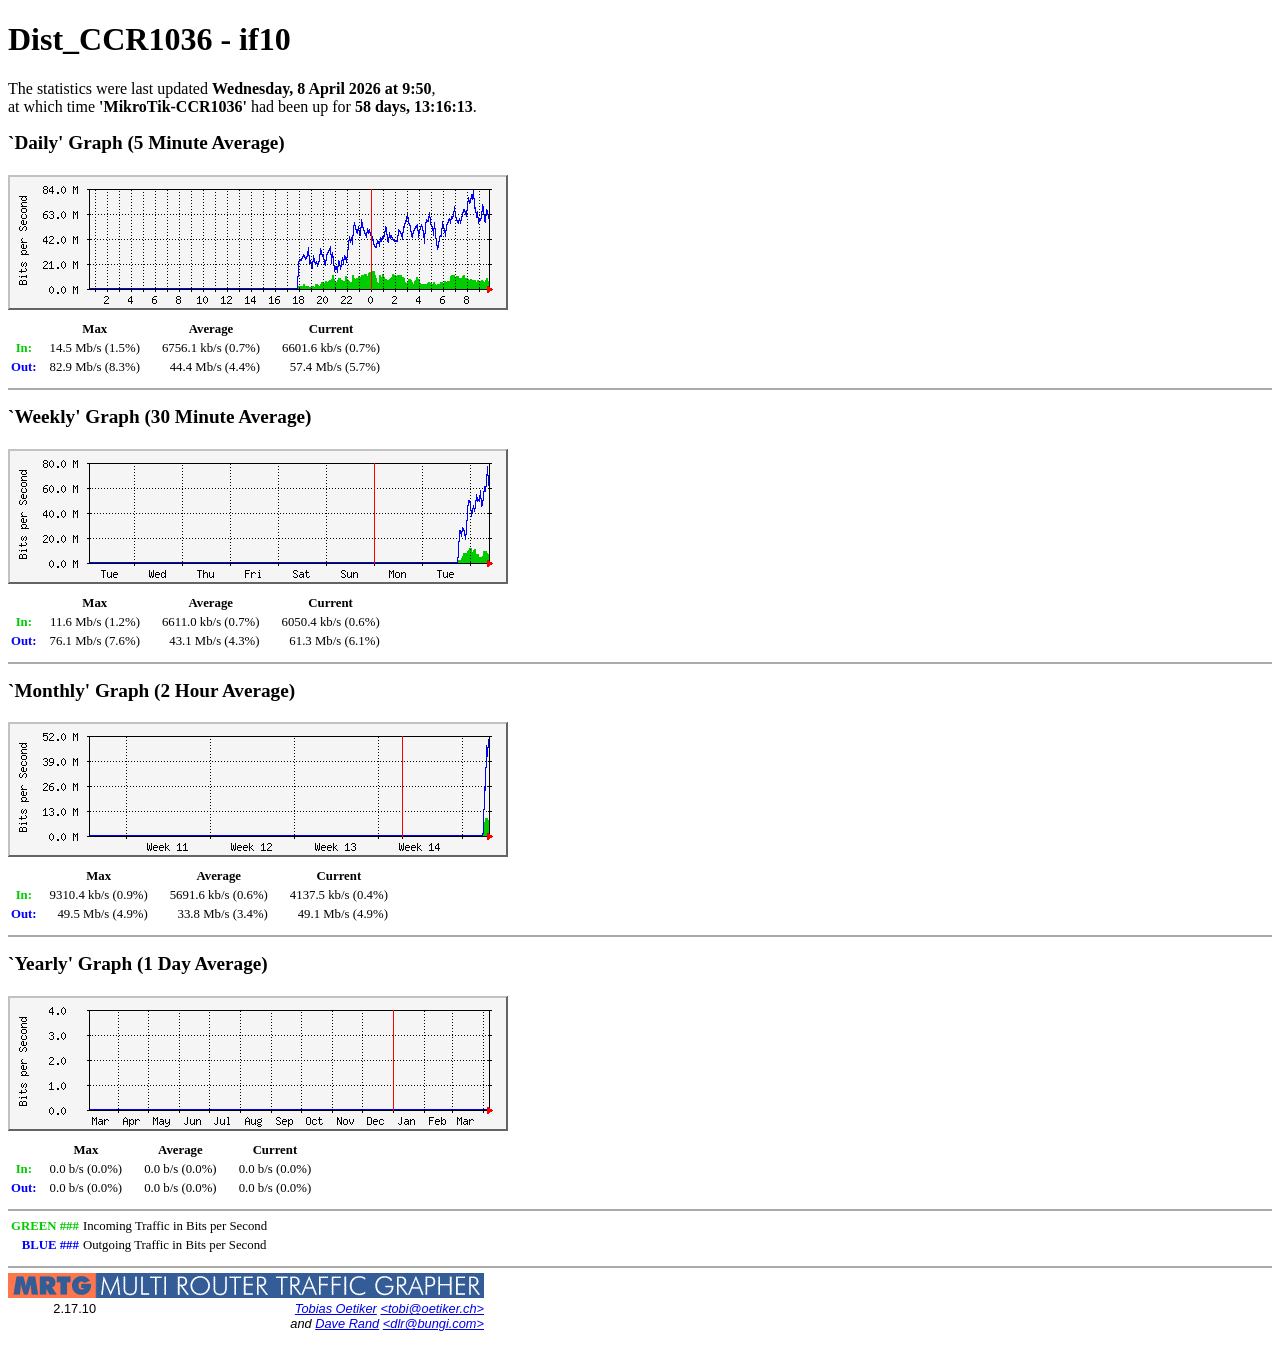
<file: storage/mrtg/images/dev1_if10.html>
<!DOCTYPE html>
<html lang="en">
<!-- MRTG 2.17.10 -->
<!-- Begin Head -->
	<head>
		<meta charset="UTF-8" />
		<meta http-equiv="refresh" content="300" />
		<title>Dist_CCR1036 - if10</title>
<!-- maxin d 1814523 -->
<!-- maxout d 10362001 -->
<!-- avin d 844508 -->
<!-- avout d 5553305 -->
<!-- cuin d 825205 -->
<!-- cuout d 7171920 -->
<!-- avmxin d 925366 -->
<!-- avmxout d 5810854 -->
<!-- maxin w 1449194 -->
<!-- maxout w 9518053 -->
<!-- avin w 826379 -->
<!-- avout w 5392838 -->
<!-- cuin w 756301 -->
<!-- cuout w 7667418 -->
<!-- avmxin w 1103099 -->
<!-- avmxout w 6352880 -->
<!-- maxin m 1163797 -->
<!-- maxout m 6183907 -->
<!-- avin m 711451 -->
<!-- avout m 4225306 -->
<!-- cuin m 517188 -->
<!-- cuout m 6139395 -->
<!-- avmxin m 1191213 -->
<!-- avmxout m 5939578 -->
<!-- maxin y 0 -->
<!-- maxout y 0 -->
<!-- avin y 0 -->
<!-- avout y 0 -->
<!-- cuin y 0 -->
<!-- cuout y 0 -->
		<style>
			body {
				background-color: #ffffff;
				color: #000000;
			}
			div {
				border-bottom: 2px solid #aaa;
				padding-bottom: 10px;
				margin-bottom: 5px;
			}
			div h2 {
				font-size: 1.2em;
			}
			div.graph img {
				margin: 5px 0;
			}
			div.graph table, div#legend table {
				font-size: .8em;
			}
			div.graph table td {
				padding: 0 10px;
				text-align: right;
			}
			div table .in th, div table td span.in {
				color: #00cc00;
			}
			div table .out th, div table td span.out {
				color: #0000ff;
			}
			div#legend th {
				text-align: right;
			}
			div#footer {
				border: none;
				font-size: .8em;
				font-family: Arial, Helvetica, sans-serif;
				width: 476px;
			}
			div#footer img {
				border: none;
				height: 25px;
			}
			div#footer address {
				text-align: right;
			}
			div#footer #version {
				margin: 0;
				padding: 0;
				float: left;
				width: 88px;
				text-align: right;
			}
		</style>
	</head>
<!-- End Head -->
<body>
    <h1>Dist_CCR1036 - if10</h1>
    <p>The statistics were last updated <strong>Wednesday, 8 April 2026 at 9:50</strong>,<br />
at which time <strong>'MikroTik-CCR1036'</strong> had been up for <strong>58 days, 13:16:13</strong>.</p>
<!-- Begin `Daily' Graph (5 Minute interval) -->
		<div class="graph">
			<h2>`Daily' Graph (5 Minute Average)</h2>
			<img src="dev1_if10-day.png" title="day" alt="day" />
			<table>
				<tr>
					<th></th>
					<th scope="col">Max</th>
					<th scope="col">Average</th>
					<th scope="col">Current</th>
				</tr>
				<tr class="in">
					<th scope="row">In:</th>
					<td>14.5 Mb/s (1.5%)</td>
					<td>6756.1 kb/s (0.7%) </td>
					<td>6601.6 kb/s (0.7%) </td>
				</tr>
				<tr class="out">
					<th scope="row">Out:</th>
					<td>82.9 Mb/s (8.3%) </td>
					<td>44.4 Mb/s (4.4%) </td>
					<td>57.4 Mb/s (5.7%) </td>
				</tr>
			</table>
		</div>
<!-- End `Daily' Graph (5 Minute interval) -->

<!-- Begin `Weekly' Graph (30 Minute interval) -->
		<div class="graph">
			<h2>`Weekly' Graph (30 Minute Average)</h2>
			<img src="dev1_if10-week.png" title="week" alt="week" />
			<table>
				<tr>
					<th></th>
					<th scope="col">Max</th>
					<th scope="col">Average</th>
					<th scope="col">Current</th>
				</tr>
				<tr class="in">
					<th scope="row">In:</th>
					<td>11.6 Mb/s (1.2%)</td>
					<td>6611.0 kb/s (0.7%) </td>
					<td>6050.4 kb/s (0.6%) </td>
				</tr>
				<tr class="out">
					<th scope="row">Out:</th>
					<td>76.1 Mb/s (7.6%) </td>
					<td>43.1 Mb/s (4.3%) </td>
					<td>61.3 Mb/s (6.1%) </td>
				</tr>
			</table>
		</div>
<!-- End `Weekly' Graph (30 Minute interval) -->

<!-- Begin `Monthly' Graph (2 Hour interval) -->
		<div class="graph">
			<h2>`Monthly' Graph (2 Hour Average)</h2>
			<img src="dev1_if10-month.png" title="month" alt="month" />
			<table>
				<tr>
					<th></th>
					<th scope="col">Max</th>
					<th scope="col">Average</th>
					<th scope="col">Current</th>
				</tr>
				<tr class="in">
					<th scope="row">In:</th>
					<td>9310.4 kb/s (0.9%)</td>
					<td>5691.6 kb/s (0.6%) </td>
					<td>4137.5 kb/s (0.4%) </td>
				</tr>
				<tr class="out">
					<th scope="row">Out:</th>
					<td>49.5 Mb/s (4.9%) </td>
					<td>33.8 Mb/s (3.4%) </td>
					<td>49.1 Mb/s (4.9%) </td>
				</tr>
			</table>
		</div>
<!-- End `Monthly' Graph (2 Hour interval) -->

<!-- Begin `Yearly' Graph (1 Day interval) -->
		<div class="graph">
			<h2>`Yearly' Graph (1 Day Average)</h2>
			<img src="dev1_if10-year.png" title="year" alt="year" />
			<table>
				<tr>
					<th></th>
					<th scope="col">Max</th>
					<th scope="col">Average</th>
					<th scope="col">Current</th>
				</tr>
				<tr class="in">
					<th scope="row">In:</th>
					<td>0.0 b/s (0.0%)</td>
					<td>0.0 b/s (0.0%) </td>
					<td>0.0 b/s (0.0%) </td>
				</tr>
				<tr class="out">
					<th scope="row">Out:</th>
					<td>0.0 b/s (0.0%) </td>
					<td>0.0 b/s (0.0%) </td>
					<td>0.0 b/s (0.0%) </td>
				</tr>
			</table>
		</div>
<!-- End `Yearly' Graph (1 Day interval) -->

<!-- Begin Legend -->
		<div id="legend">
			<table>
				<tr class="in">
					<th scope="row">GREEN ###</th>
					<td>Incoming Traffic in Bits per Second</td>
				</tr>
				<tr class="out">
					<th scope="row">BLUE ###</th>
					<td>Outgoing Traffic in Bits per Second</td>
				</tr>
			</table>
		</div>
<!-- End Legend -->
<!-- Begin MRTG Block -->
		<div id="footer">
			<a href="http://oss.oetiker.ch/mrtg/"><img src="mrtg-l.png" width="63" title="MRTG" alt="MRTG" /><img src="mrtg-m.png" width="25" title="MRTG" alt="MRTG" /><img src="mrtg-r.png" width="388" title="Multi Router Traffic Grapher" alt="Multi Router Traffic Grapher" /></a>
			<p id="version">2.17.10</p>
			<address>
				<a href="http://tobi.oetiker.ch/">Tobias Oetiker</a>
				<a href="mailto:tobi+mrtglink@oetiker.ch">&lt;tobi@oetiker.ch&gt;</a><br />
and				<a href="http://www.bungi.com/">Dave Rand</a>
				<a href="mailto:dlr@bungi.com">&lt;dlr@bungi.com&gt;</a>
			</address>
		</div>
<!-- End MRTG Block -->
	</body>
</html>
</file>
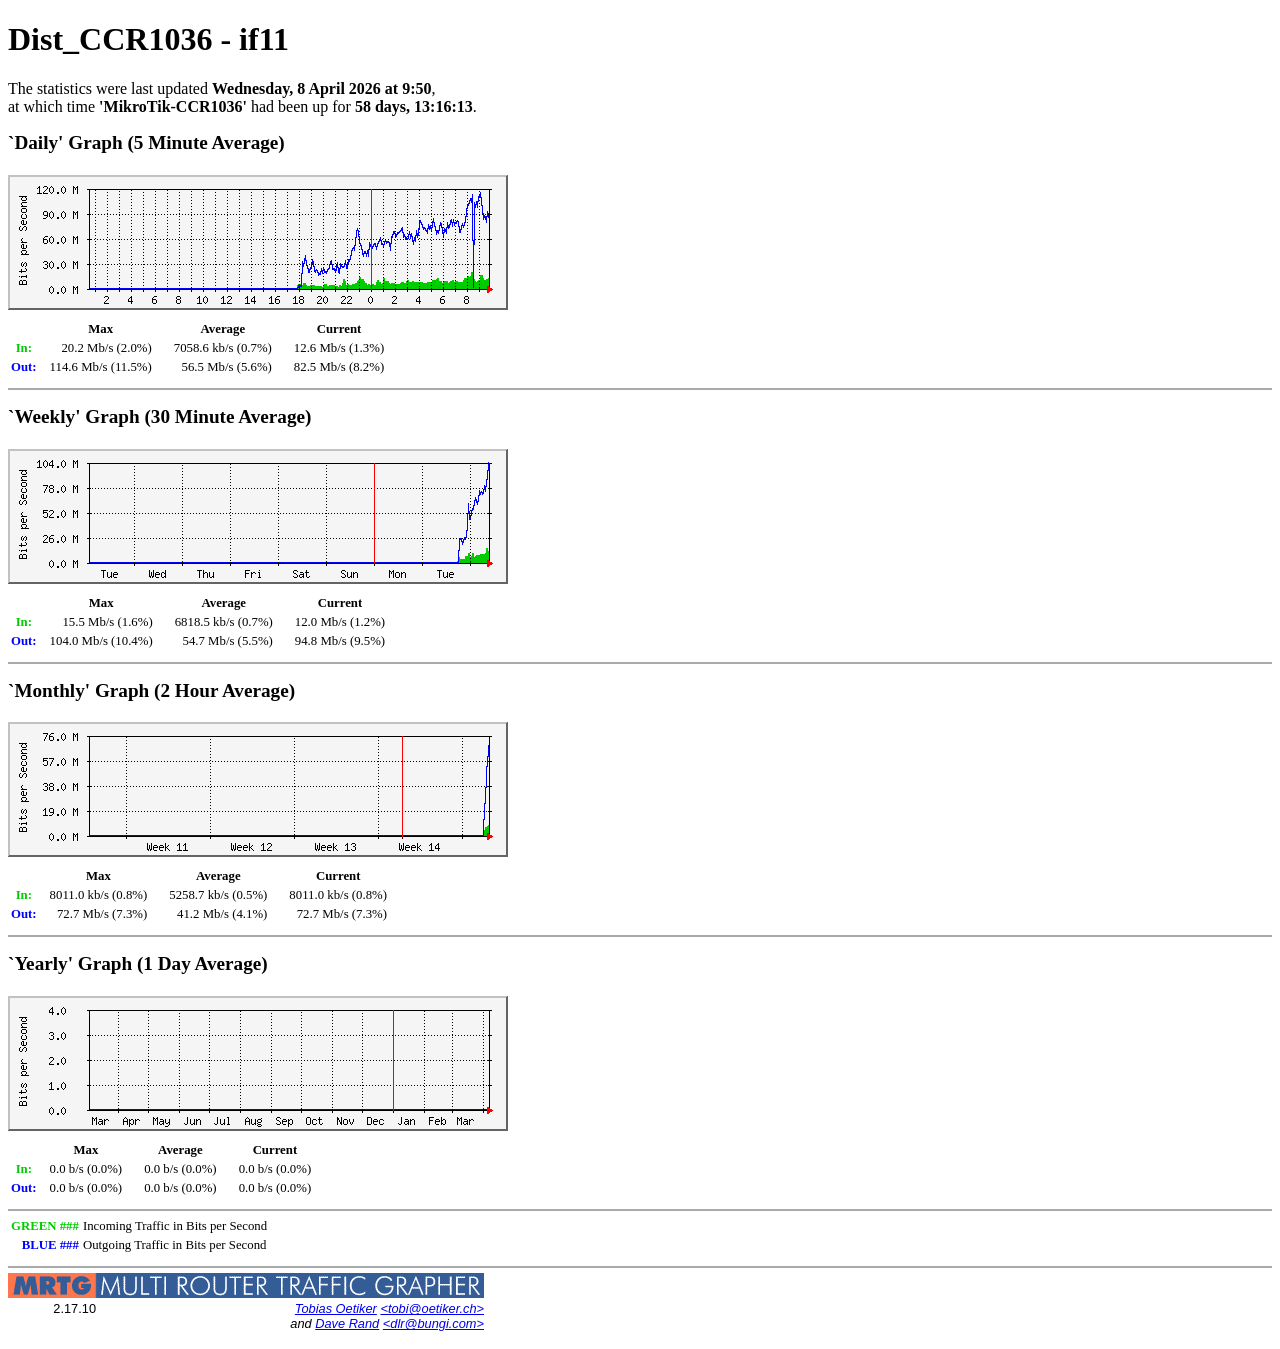
<file: storage/mrtg/images/dev1_if11.html>
<!DOCTYPE html>
<html lang="en">
<!-- MRTG 2.17.10 -->
<!-- Begin Head -->
	<head>
		<meta charset="UTF-8" />
		<meta http-equiv="refresh" content="300" />
		<title>Dist_CCR1036 - if11</title>
<!-- maxin d 2524492 -->
<!-- maxout d 14328178 -->
<!-- avin d 882328 -->
<!-- avout d 7057512 -->
<!-- cuin d 1578469 -->
<!-- cuout d 10306479 -->
<!-- avmxin d 967622 -->
<!-- avmxout d 7424152 -->
<!-- maxin w 1941233 -->
<!-- maxout w 12999628 -->
<!-- avin w 852312 -->
<!-- avout w 6834834 -->
<!-- cuin w 1493780 -->
<!-- cuout w 11848586 -->
<!-- avmxin w 1184038 -->
<!-- avmxout w 8052025 -->
<!-- maxin m 1001380 -->
<!-- maxout m 9083752 -->
<!-- avin m 657335 -->
<!-- avout m 5151913 -->
<!-- cuin m 1001380 -->
<!-- cuout m 9083753 -->
<!-- avmxin m 1475339 -->
<!-- avmxout m 7478766 -->
<!-- maxin y 0 -->
<!-- maxout y 0 -->
<!-- avin y 0 -->
<!-- avout y 0 -->
<!-- cuin y 0 -->
<!-- cuout y 0 -->
		<style>
			body {
				background-color: #ffffff;
				color: #000000;
			}
			div {
				border-bottom: 2px solid #aaa;
				padding-bottom: 10px;
				margin-bottom: 5px;
			}
			div h2 {
				font-size: 1.2em;
			}
			div.graph img {
				margin: 5px 0;
			}
			div.graph table, div#legend table {
				font-size: .8em;
			}
			div.graph table td {
				padding: 0 10px;
				text-align: right;
			}
			div table .in th, div table td span.in {
				color: #00cc00;
			}
			div table .out th, div table td span.out {
				color: #0000ff;
			}
			div#legend th {
				text-align: right;
			}
			div#footer {
				border: none;
				font-size: .8em;
				font-family: Arial, Helvetica, sans-serif;
				width: 476px;
			}
			div#footer img {
				border: none;
				height: 25px;
			}
			div#footer address {
				text-align: right;
			}
			div#footer #version {
				margin: 0;
				padding: 0;
				float: left;
				width: 88px;
				text-align: right;
			}
		</style>
	</head>
<!-- End Head -->
<body>
    <h1>Dist_CCR1036 - if11</h1>
    <p>The statistics were last updated <strong>Wednesday, 8 April 2026 at 9:50</strong>,<br />
at which time <strong>'MikroTik-CCR1036'</strong> had been up for <strong>58 days, 13:16:13</strong>.</p>
<!-- Begin `Daily' Graph (5 Minute interval) -->
		<div class="graph">
			<h2>`Daily' Graph (5 Minute Average)</h2>
			<img src="dev1_if11-day.png" title="day" alt="day" />
			<table>
				<tr>
					<th></th>
					<th scope="col">Max</th>
					<th scope="col">Average</th>
					<th scope="col">Current</th>
				</tr>
				<tr class="in">
					<th scope="row">In:</th>
					<td>20.2 Mb/s (2.0%)</td>
					<td>7058.6 kb/s (0.7%) </td>
					<td>12.6 Mb/s (1.3%) </td>
				</tr>
				<tr class="out">
					<th scope="row">Out:</th>
					<td>114.6 Mb/s (11.5%) </td>
					<td>56.5 Mb/s (5.6%) </td>
					<td>82.5 Mb/s (8.2%) </td>
				</tr>
			</table>
		</div>
<!-- End `Daily' Graph (5 Minute interval) -->

<!-- Begin `Weekly' Graph (30 Minute interval) -->
		<div class="graph">
			<h2>`Weekly' Graph (30 Minute Average)</h2>
			<img src="dev1_if11-week.png" title="week" alt="week" />
			<table>
				<tr>
					<th></th>
					<th scope="col">Max</th>
					<th scope="col">Average</th>
					<th scope="col">Current</th>
				</tr>
				<tr class="in">
					<th scope="row">In:</th>
					<td>15.5 Mb/s (1.6%)</td>
					<td>6818.5 kb/s (0.7%) </td>
					<td>12.0 Mb/s (1.2%) </td>
				</tr>
				<tr class="out">
					<th scope="row">Out:</th>
					<td>104.0 Mb/s (10.4%) </td>
					<td>54.7 Mb/s (5.5%) </td>
					<td>94.8 Mb/s (9.5%) </td>
				</tr>
			</table>
		</div>
<!-- End `Weekly' Graph (30 Minute interval) -->

<!-- Begin `Monthly' Graph (2 Hour interval) -->
		<div class="graph">
			<h2>`Monthly' Graph (2 Hour Average)</h2>
			<img src="dev1_if11-month.png" title="month" alt="month" />
			<table>
				<tr>
					<th></th>
					<th scope="col">Max</th>
					<th scope="col">Average</th>
					<th scope="col">Current</th>
				</tr>
				<tr class="in">
					<th scope="row">In:</th>
					<td>8011.0 kb/s (0.8%)</td>
					<td>5258.7 kb/s (0.5%) </td>
					<td>8011.0 kb/s (0.8%) </td>
				</tr>
				<tr class="out">
					<th scope="row">Out:</th>
					<td>72.7 Mb/s (7.3%) </td>
					<td>41.2 Mb/s (4.1%) </td>
					<td>72.7 Mb/s (7.3%) </td>
				</tr>
			</table>
		</div>
<!-- End `Monthly' Graph (2 Hour interval) -->

<!-- Begin `Yearly' Graph (1 Day interval) -->
		<div class="graph">
			<h2>`Yearly' Graph (1 Day Average)</h2>
			<img src="dev1_if11-year.png" title="year" alt="year" />
			<table>
				<tr>
					<th></th>
					<th scope="col">Max</th>
					<th scope="col">Average</th>
					<th scope="col">Current</th>
				</tr>
				<tr class="in">
					<th scope="row">In:</th>
					<td>0.0 b/s (0.0%)</td>
					<td>0.0 b/s (0.0%) </td>
					<td>0.0 b/s (0.0%) </td>
				</tr>
				<tr class="out">
					<th scope="row">Out:</th>
					<td>0.0 b/s (0.0%) </td>
					<td>0.0 b/s (0.0%) </td>
					<td>0.0 b/s (0.0%) </td>
				</tr>
			</table>
		</div>
<!-- End `Yearly' Graph (1 Day interval) -->

<!-- Begin Legend -->
		<div id="legend">
			<table>
				<tr class="in">
					<th scope="row">GREEN ###</th>
					<td>Incoming Traffic in Bits per Second</td>
				</tr>
				<tr class="out">
					<th scope="row">BLUE ###</th>
					<td>Outgoing Traffic in Bits per Second</td>
				</tr>
			</table>
		</div>
<!-- End Legend -->
<!-- Begin MRTG Block -->
		<div id="footer">
			<a href="http://oss.oetiker.ch/mrtg/"><img src="mrtg-l.png" width="63" title="MRTG" alt="MRTG" /><img src="mrtg-m.png" width="25" title="MRTG" alt="MRTG" /><img src="mrtg-r.png" width="388" title="Multi Router Traffic Grapher" alt="Multi Router Traffic Grapher" /></a>
			<p id="version">2.17.10</p>
			<address>
				<a href="http://tobi.oetiker.ch/">Tobias Oetiker</a>
				<a href="mailto:tobi+mrtglink@oetiker.ch">&lt;tobi@oetiker.ch&gt;</a><br />
and				<a href="http://www.bungi.com/">Dave Rand</a>
				<a href="mailto:dlr@bungi.com">&lt;dlr@bungi.com&gt;</a>
			</address>
		</div>
<!-- End MRTG Block -->
	</body>
</html>
</file>
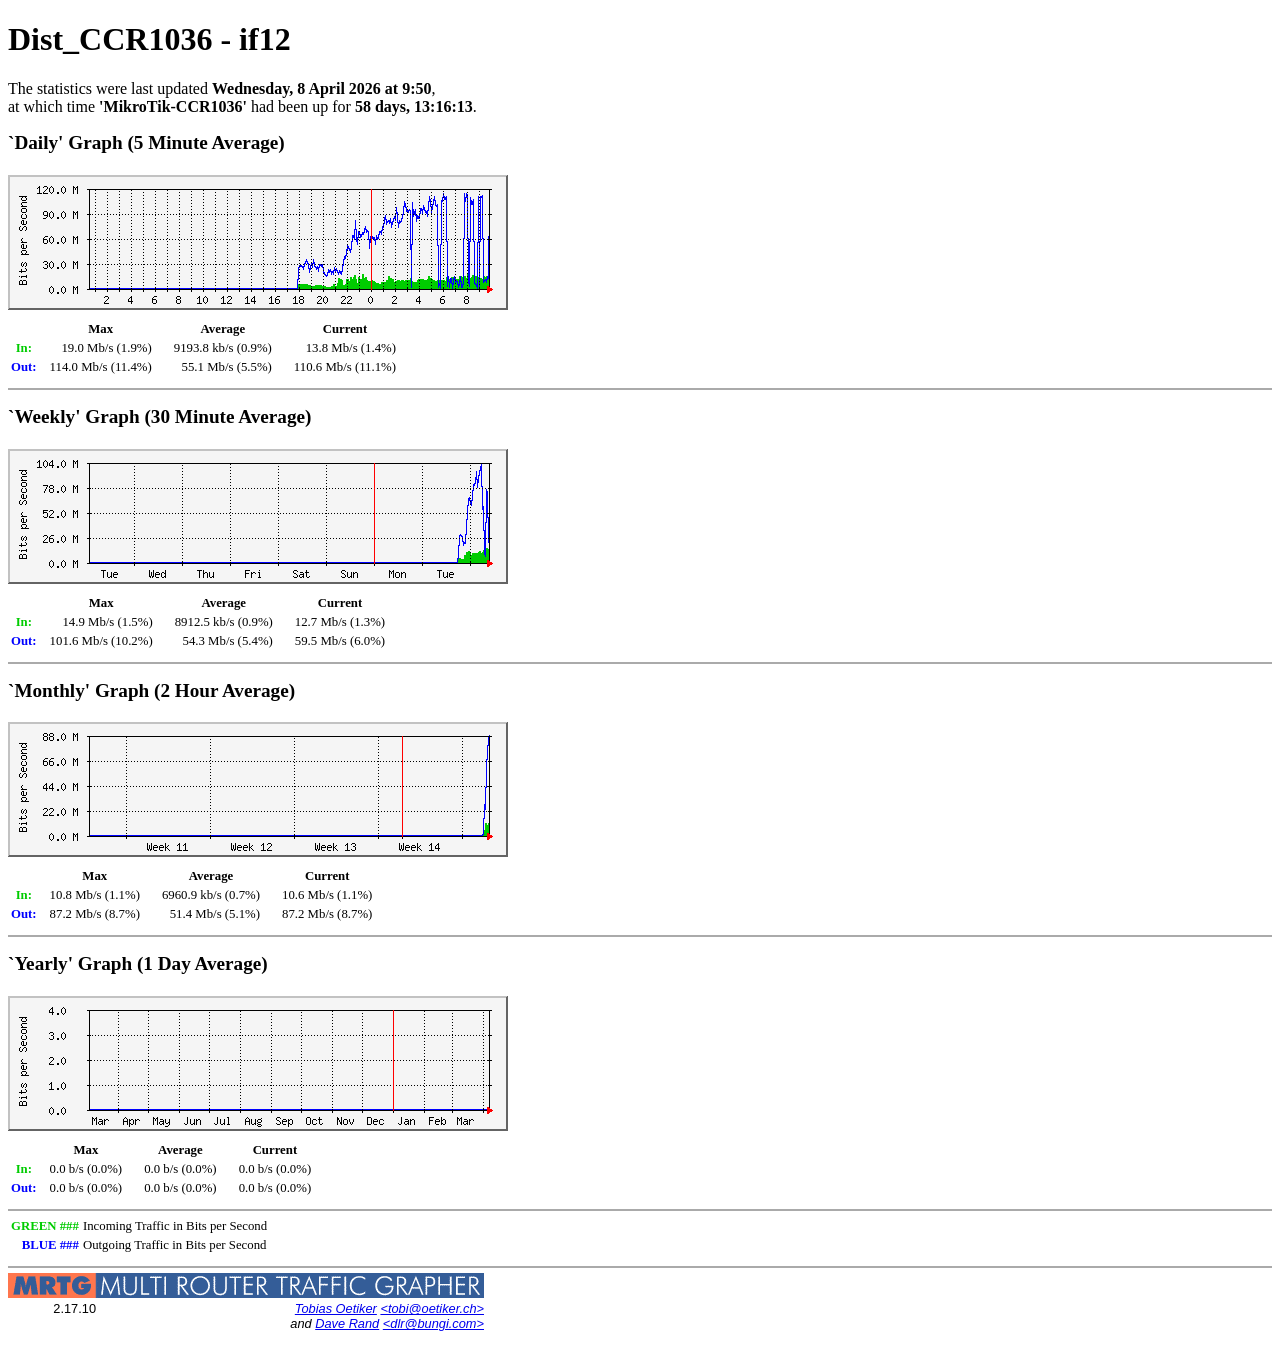
<file: storage/mrtg/images/dev1_if12.html>
<!DOCTYPE html>
<html lang="en">
<!-- MRTG 2.17.10 -->
<!-- Begin Head -->
	<head>
		<meta charset="UTF-8" />
		<meta http-equiv="refresh" content="300" />
		<title>Dist_CCR1036 - if12</title>
<!-- maxin d 2376606 -->
<!-- maxout d 14246922 -->
<!-- avin d 1149231 -->
<!-- avout d 6884159 -->
<!-- cuin d 1726398 -->
<!-- cuout d 13822663 -->
<!-- avmxin d 1236886 -->
<!-- avmxout d 7647029 -->
<!-- maxin w 1868411 -->
<!-- maxout w 12705278 -->
<!-- avin w 1114059 -->
<!-- avout w 6789541 -->
<!-- cuin w 1587201 -->
<!-- cuout w 7442756 -->
<!-- avmxin w 1442248 -->
<!-- avmxout w 9170188 -->
<!-- maxin m 1348798 -->
<!-- maxout m 10897626 -->
<!-- avin m 870107 -->
<!-- avout m 6420280 -->
<!-- cuin m 1327657 -->
<!-- cuout m 10897627 -->
<!-- avmxin m 1477423 -->
<!-- avmxout m 9595367 -->
<!-- maxin y 0 -->
<!-- maxout y 0 -->
<!-- avin y 0 -->
<!-- avout y 0 -->
<!-- cuin y 0 -->
<!-- cuout y 0 -->
		<style>
			body {
				background-color: #ffffff;
				color: #000000;
			}
			div {
				border-bottom: 2px solid #aaa;
				padding-bottom: 10px;
				margin-bottom: 5px;
			}
			div h2 {
				font-size: 1.2em;
			}
			div.graph img {
				margin: 5px 0;
			}
			div.graph table, div#legend table {
				font-size: .8em;
			}
			div.graph table td {
				padding: 0 10px;
				text-align: right;
			}
			div table .in th, div table td span.in {
				color: #00cc00;
			}
			div table .out th, div table td span.out {
				color: #0000ff;
			}
			div#legend th {
				text-align: right;
			}
			div#footer {
				border: none;
				font-size: .8em;
				font-family: Arial, Helvetica, sans-serif;
				width: 476px;
			}
			div#footer img {
				border: none;
				height: 25px;
			}
			div#footer address {
				text-align: right;
			}
			div#footer #version {
				margin: 0;
				padding: 0;
				float: left;
				width: 88px;
				text-align: right;
			}
		</style>
	</head>
<!-- End Head -->
<body>
    <h1>Dist_CCR1036 - if12</h1>
    <p>The statistics were last updated <strong>Wednesday, 8 April 2026 at 9:50</strong>,<br />
at which time <strong>'MikroTik-CCR1036'</strong> had been up for <strong>58 days, 13:16:13</strong>.</p>
<!-- Begin `Daily' Graph (5 Minute interval) -->
		<div class="graph">
			<h2>`Daily' Graph (5 Minute Average)</h2>
			<img src="dev1_if12-day.png" title="day" alt="day" />
			<table>
				<tr>
					<th></th>
					<th scope="col">Max</th>
					<th scope="col">Average</th>
					<th scope="col">Current</th>
				</tr>
				<tr class="in">
					<th scope="row">In:</th>
					<td>19.0 Mb/s (1.9%)</td>
					<td>9193.8 kb/s (0.9%) </td>
					<td>13.8 Mb/s (1.4%) </td>
				</tr>
				<tr class="out">
					<th scope="row">Out:</th>
					<td>114.0 Mb/s (11.4%) </td>
					<td>55.1 Mb/s (5.5%) </td>
					<td>110.6 Mb/s (11.1%) </td>
				</tr>
			</table>
		</div>
<!-- End `Daily' Graph (5 Minute interval) -->

<!-- Begin `Weekly' Graph (30 Minute interval) -->
		<div class="graph">
			<h2>`Weekly' Graph (30 Minute Average)</h2>
			<img src="dev1_if12-week.png" title="week" alt="week" />
			<table>
				<tr>
					<th></th>
					<th scope="col">Max</th>
					<th scope="col">Average</th>
					<th scope="col">Current</th>
				</tr>
				<tr class="in">
					<th scope="row">In:</th>
					<td>14.9 Mb/s (1.5%)</td>
					<td>8912.5 kb/s (0.9%) </td>
					<td>12.7 Mb/s (1.3%) </td>
				</tr>
				<tr class="out">
					<th scope="row">Out:</th>
					<td>101.6 Mb/s (10.2%) </td>
					<td>54.3 Mb/s (5.4%) </td>
					<td>59.5 Mb/s (6.0%) </td>
				</tr>
			</table>
		</div>
<!-- End `Weekly' Graph (30 Minute interval) -->

<!-- Begin `Monthly' Graph (2 Hour interval) -->
		<div class="graph">
			<h2>`Monthly' Graph (2 Hour Average)</h2>
			<img src="dev1_if12-month.png" title="month" alt="month" />
			<table>
				<tr>
					<th></th>
					<th scope="col">Max</th>
					<th scope="col">Average</th>
					<th scope="col">Current</th>
				</tr>
				<tr class="in">
					<th scope="row">In:</th>
					<td>10.8 Mb/s (1.1%)</td>
					<td>6960.9 kb/s (0.7%) </td>
					<td>10.6 Mb/s (1.1%) </td>
				</tr>
				<tr class="out">
					<th scope="row">Out:</th>
					<td>87.2 Mb/s (8.7%) </td>
					<td>51.4 Mb/s (5.1%) </td>
					<td>87.2 Mb/s (8.7%) </td>
				</tr>
			</table>
		</div>
<!-- End `Monthly' Graph (2 Hour interval) -->

<!-- Begin `Yearly' Graph (1 Day interval) -->
		<div class="graph">
			<h2>`Yearly' Graph (1 Day Average)</h2>
			<img src="dev1_if12-year.png" title="year" alt="year" />
			<table>
				<tr>
					<th></th>
					<th scope="col">Max</th>
					<th scope="col">Average</th>
					<th scope="col">Current</th>
				</tr>
				<tr class="in">
					<th scope="row">In:</th>
					<td>0.0 b/s (0.0%)</td>
					<td>0.0 b/s (0.0%) </td>
					<td>0.0 b/s (0.0%) </td>
				</tr>
				<tr class="out">
					<th scope="row">Out:</th>
					<td>0.0 b/s (0.0%) </td>
					<td>0.0 b/s (0.0%) </td>
					<td>0.0 b/s (0.0%) </td>
				</tr>
			</table>
		</div>
<!-- End `Yearly' Graph (1 Day interval) -->

<!-- Begin Legend -->
		<div id="legend">
			<table>
				<tr class="in">
					<th scope="row">GREEN ###</th>
					<td>Incoming Traffic in Bits per Second</td>
				</tr>
				<tr class="out">
					<th scope="row">BLUE ###</th>
					<td>Outgoing Traffic in Bits per Second</td>
				</tr>
			</table>
		</div>
<!-- End Legend -->
<!-- Begin MRTG Block -->
		<div id="footer">
			<a href="http://oss.oetiker.ch/mrtg/"><img src="mrtg-l.png" width="63" title="MRTG" alt="MRTG" /><img src="mrtg-m.png" width="25" title="MRTG" alt="MRTG" /><img src="mrtg-r.png" width="388" title="Multi Router Traffic Grapher" alt="Multi Router Traffic Grapher" /></a>
			<p id="version">2.17.10</p>
			<address>
				<a href="http://tobi.oetiker.ch/">Tobias Oetiker</a>
				<a href="mailto:tobi+mrtglink@oetiker.ch">&lt;tobi@oetiker.ch&gt;</a><br />
and				<a href="http://www.bungi.com/">Dave Rand</a>
				<a href="mailto:dlr@bungi.com">&lt;dlr@bungi.com&gt;</a>
			</address>
		</div>
<!-- End MRTG Block -->
	</body>
</html>
</file>
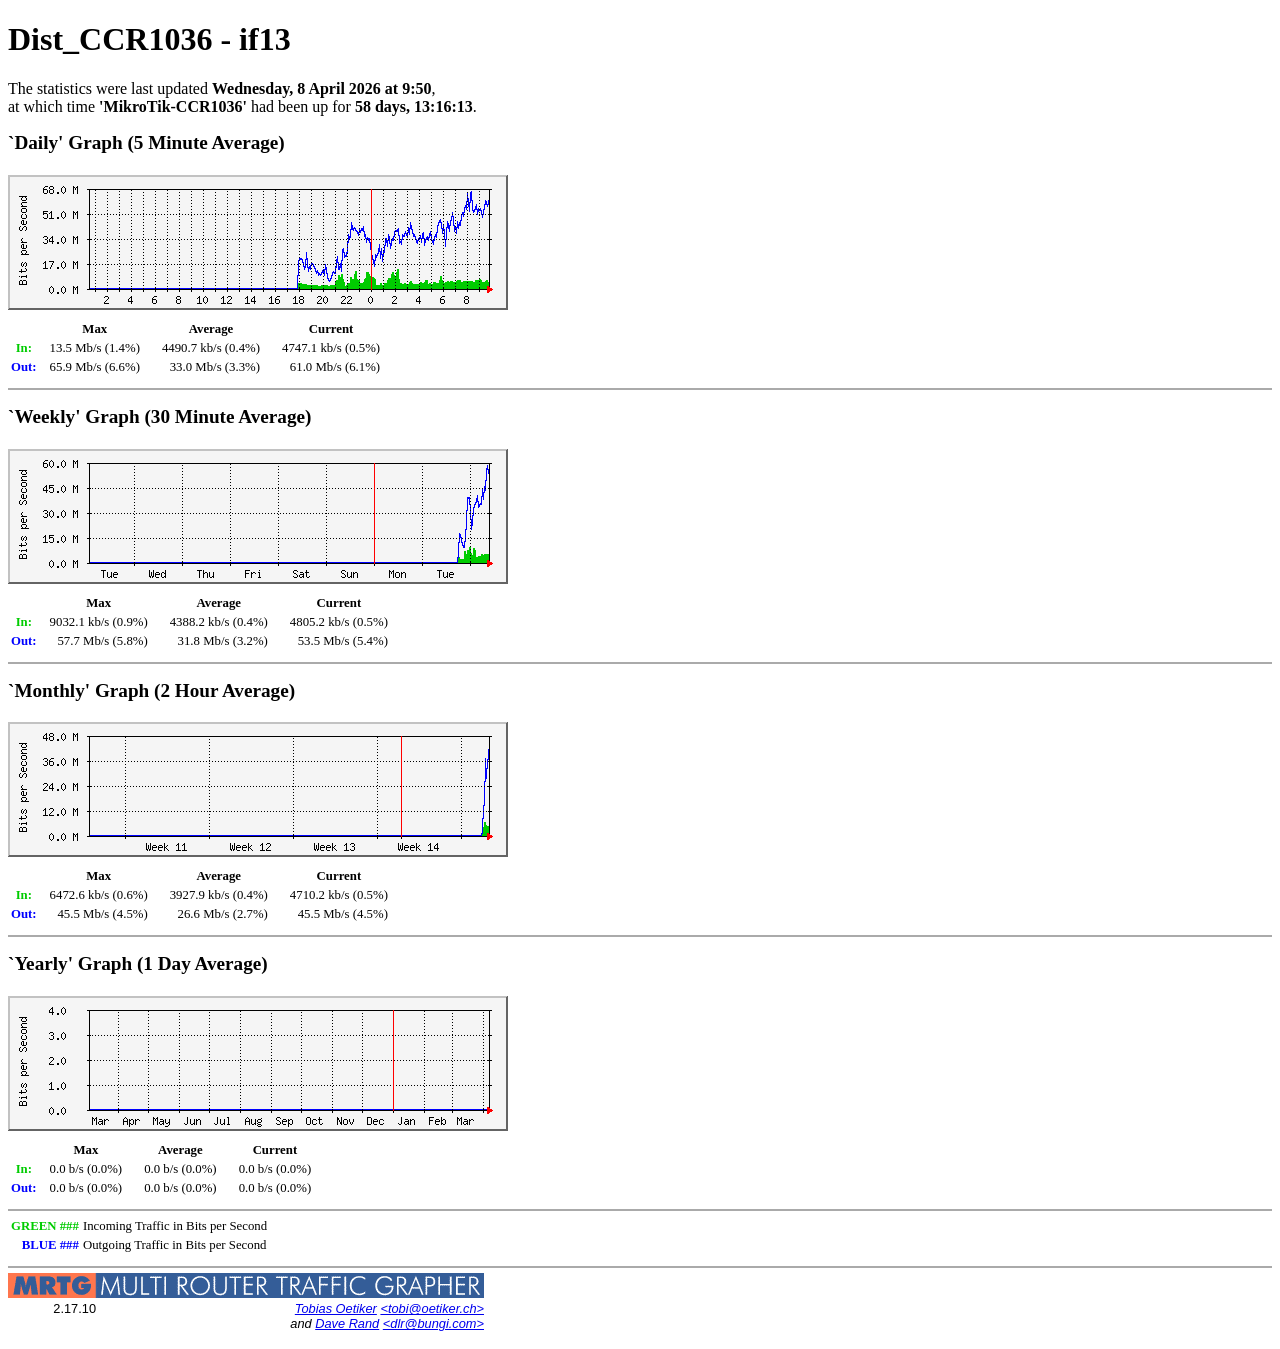
<file: storage/mrtg/images/dev1_if13.html>
<!DOCTYPE html>
<html lang="en">
<!-- MRTG 2.17.10 -->
<!-- Begin Head -->
	<head>
		<meta charset="UTF-8" />
		<meta http-equiv="refresh" content="300" />
		<title>Dist_CCR1036 - if13</title>
<!-- maxin d 1692269 -->
<!-- maxout d 8236330 -->
<!-- avin d 561338 -->
<!-- avout d 4124064 -->
<!-- cuin d 593393 -->
<!-- cuout d 7619189 -->
<!-- avmxin d 615756 -->
<!-- avmxout d 4327051 -->
<!-- maxin w 1129015 -->
<!-- maxout w 7210670 -->
<!-- avin w 548526 -->
<!-- avout w 3972512 -->
<!-- cuin w 600653 -->
<!-- cuout w 6693598 -->
<!-- avmxin w 756384 -->
<!-- avmxout w 4634088 -->
<!-- maxin m 809075 -->
<!-- maxout m 5681524 -->
<!-- avin m 490984 -->
<!-- avout m 3328394 -->
<!-- cuin m 588777 -->
<!-- cuout m 5681524 -->
<!-- avmxin m 1063238 -->
<!-- avmxout m 4900989 -->
<!-- maxin y 0 -->
<!-- maxout y 0 -->
<!-- avin y 0 -->
<!-- avout y 0 -->
<!-- cuin y 0 -->
<!-- cuout y 0 -->
		<style>
			body {
				background-color: #ffffff;
				color: #000000;
			}
			div {
				border-bottom: 2px solid #aaa;
				padding-bottom: 10px;
				margin-bottom: 5px;
			}
			div h2 {
				font-size: 1.2em;
			}
			div.graph img {
				margin: 5px 0;
			}
			div.graph table, div#legend table {
				font-size: .8em;
			}
			div.graph table td {
				padding: 0 10px;
				text-align: right;
			}
			div table .in th, div table td span.in {
				color: #00cc00;
			}
			div table .out th, div table td span.out {
				color: #0000ff;
			}
			div#legend th {
				text-align: right;
			}
			div#footer {
				border: none;
				font-size: .8em;
				font-family: Arial, Helvetica, sans-serif;
				width: 476px;
			}
			div#footer img {
				border: none;
				height: 25px;
			}
			div#footer address {
				text-align: right;
			}
			div#footer #version {
				margin: 0;
				padding: 0;
				float: left;
				width: 88px;
				text-align: right;
			}
		</style>
	</head>
<!-- End Head -->
<body>
    <h1>Dist_CCR1036 - if13</h1>
    <p>The statistics were last updated <strong>Wednesday, 8 April 2026 at 9:50</strong>,<br />
at which time <strong>'MikroTik-CCR1036'</strong> had been up for <strong>58 days, 13:16:13</strong>.</p>
<!-- Begin `Daily' Graph (5 Minute interval) -->
		<div class="graph">
			<h2>`Daily' Graph (5 Minute Average)</h2>
			<img src="dev1_if13-day.png" title="day" alt="day" />
			<table>
				<tr>
					<th></th>
					<th scope="col">Max</th>
					<th scope="col">Average</th>
					<th scope="col">Current</th>
				</tr>
				<tr class="in">
					<th scope="row">In:</th>
					<td>13.5 Mb/s (1.4%)</td>
					<td>4490.7 kb/s (0.4%) </td>
					<td>4747.1 kb/s (0.5%) </td>
				</tr>
				<tr class="out">
					<th scope="row">Out:</th>
					<td>65.9 Mb/s (6.6%) </td>
					<td>33.0 Mb/s (3.3%) </td>
					<td>61.0 Mb/s (6.1%) </td>
				</tr>
			</table>
		</div>
<!-- End `Daily' Graph (5 Minute interval) -->

<!-- Begin `Weekly' Graph (30 Minute interval) -->
		<div class="graph">
			<h2>`Weekly' Graph (30 Minute Average)</h2>
			<img src="dev1_if13-week.png" title="week" alt="week" />
			<table>
				<tr>
					<th></th>
					<th scope="col">Max</th>
					<th scope="col">Average</th>
					<th scope="col">Current</th>
				</tr>
				<tr class="in">
					<th scope="row">In:</th>
					<td>9032.1 kb/s (0.9%)</td>
					<td>4388.2 kb/s (0.4%) </td>
					<td>4805.2 kb/s (0.5%) </td>
				</tr>
				<tr class="out">
					<th scope="row">Out:</th>
					<td>57.7 Mb/s (5.8%) </td>
					<td>31.8 Mb/s (3.2%) </td>
					<td>53.5 Mb/s (5.4%) </td>
				</tr>
			</table>
		</div>
<!-- End `Weekly' Graph (30 Minute interval) -->

<!-- Begin `Monthly' Graph (2 Hour interval) -->
		<div class="graph">
			<h2>`Monthly' Graph (2 Hour Average)</h2>
			<img src="dev1_if13-month.png" title="month" alt="month" />
			<table>
				<tr>
					<th></th>
					<th scope="col">Max</th>
					<th scope="col">Average</th>
					<th scope="col">Current</th>
				</tr>
				<tr class="in">
					<th scope="row">In:</th>
					<td>6472.6 kb/s (0.6%)</td>
					<td>3927.9 kb/s (0.4%) </td>
					<td>4710.2 kb/s (0.5%) </td>
				</tr>
				<tr class="out">
					<th scope="row">Out:</th>
					<td>45.5 Mb/s (4.5%) </td>
					<td>26.6 Mb/s (2.7%) </td>
					<td>45.5 Mb/s (4.5%) </td>
				</tr>
			</table>
		</div>
<!-- End `Monthly' Graph (2 Hour interval) -->

<!-- Begin `Yearly' Graph (1 Day interval) -->
		<div class="graph">
			<h2>`Yearly' Graph (1 Day Average)</h2>
			<img src="dev1_if13-year.png" title="year" alt="year" />
			<table>
				<tr>
					<th></th>
					<th scope="col">Max</th>
					<th scope="col">Average</th>
					<th scope="col">Current</th>
				</tr>
				<tr class="in">
					<th scope="row">In:</th>
					<td>0.0 b/s (0.0%)</td>
					<td>0.0 b/s (0.0%) </td>
					<td>0.0 b/s (0.0%) </td>
				</tr>
				<tr class="out">
					<th scope="row">Out:</th>
					<td>0.0 b/s (0.0%) </td>
					<td>0.0 b/s (0.0%) </td>
					<td>0.0 b/s (0.0%) </td>
				</tr>
			</table>
		</div>
<!-- End `Yearly' Graph (1 Day interval) -->

<!-- Begin Legend -->
		<div id="legend">
			<table>
				<tr class="in">
					<th scope="row">GREEN ###</th>
					<td>Incoming Traffic in Bits per Second</td>
				</tr>
				<tr class="out">
					<th scope="row">BLUE ###</th>
					<td>Outgoing Traffic in Bits per Second</td>
				</tr>
			</table>
		</div>
<!-- End Legend -->
<!-- Begin MRTG Block -->
		<div id="footer">
			<a href="http://oss.oetiker.ch/mrtg/"><img src="mrtg-l.png" width="63" title="MRTG" alt="MRTG" /><img src="mrtg-m.png" width="25" title="MRTG" alt="MRTG" /><img src="mrtg-r.png" width="388" title="Multi Router Traffic Grapher" alt="Multi Router Traffic Grapher" /></a>
			<p id="version">2.17.10</p>
			<address>
				<a href="http://tobi.oetiker.ch/">Tobias Oetiker</a>
				<a href="mailto:tobi+mrtglink@oetiker.ch">&lt;tobi@oetiker.ch&gt;</a><br />
and				<a href="http://www.bungi.com/">Dave Rand</a>
				<a href="mailto:dlr@bungi.com">&lt;dlr@bungi.com&gt;</a>
			</address>
		</div>
<!-- End MRTG Block -->
	</body>
</html>
</file>
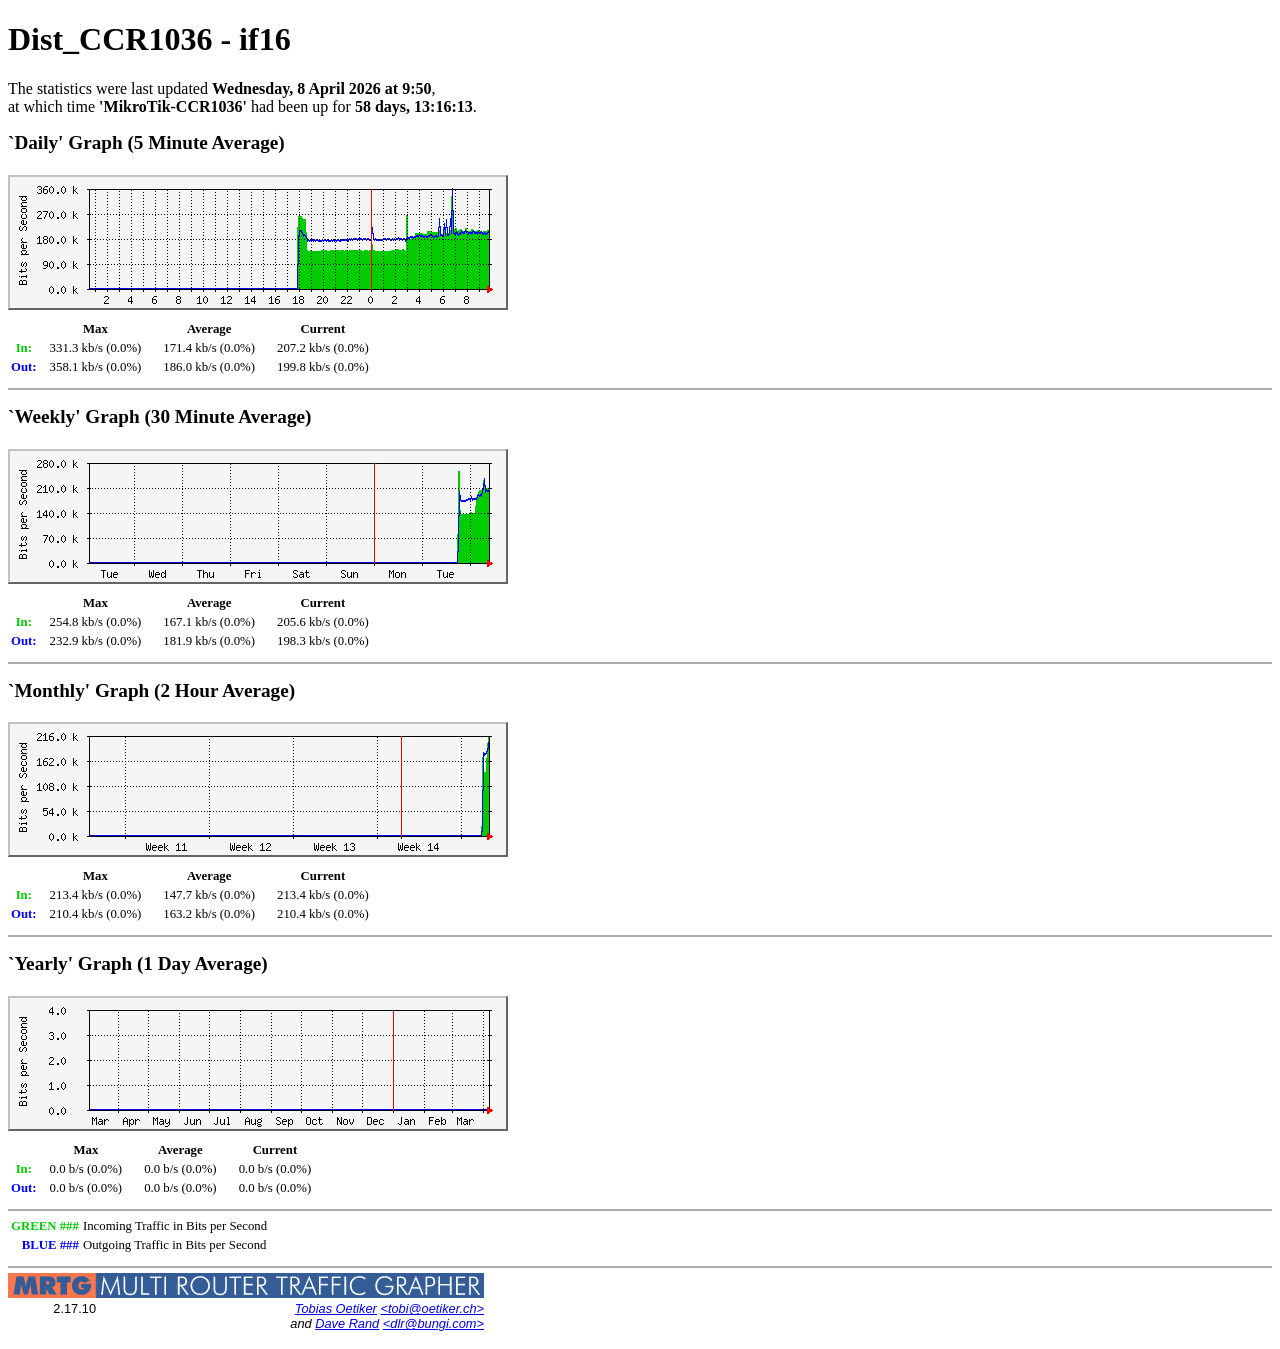
<file: storage/mrtg/images/dev1_if16.html>
<!DOCTYPE html>
<html lang="en">
<!-- MRTG 2.17.10 -->
<!-- Begin Head -->
	<head>
		<meta charset="UTF-8" />
		<meta http-equiv="refresh" content="300" />
		<title>Dist_CCR1036 - if16</title>
<!-- maxin d 41414 -->
<!-- maxout d 44762 -->
<!-- avin d 21420 -->
<!-- avout d 23256 -->
<!-- cuin d 25902 -->
<!-- cuout d 24977 -->
<!-- avmxin d 21902 -->
<!-- avmxout d 24091 -->
<!-- maxin w 31856 -->
<!-- maxout w 29111 -->
<!-- avin w 20882 -->
<!-- avout w 22735 -->
<!-- cuin w 25694 -->
<!-- cuout w 24786 -->
<!-- avmxin w 24281 -->
<!-- avmxout w 26957 -->
<!-- maxin m 26669 -->
<!-- maxout m 26302 -->
<!-- avin m 18459 -->
<!-- avout m 20399 -->
<!-- cuin m 26669 -->
<!-- cuout m 26302 -->
<!-- avmxin m 29268 -->
<!-- avmxout m 36947 -->
<!-- maxin y 0 -->
<!-- maxout y 0 -->
<!-- avin y 0 -->
<!-- avout y 0 -->
<!-- cuin y 0 -->
<!-- cuout y 0 -->
		<style>
			body {
				background-color: #ffffff;
				color: #000000;
			}
			div {
				border-bottom: 2px solid #aaa;
				padding-bottom: 10px;
				margin-bottom: 5px;
			}
			div h2 {
				font-size: 1.2em;
			}
			div.graph img {
				margin: 5px 0;
			}
			div.graph table, div#legend table {
				font-size: .8em;
			}
			div.graph table td {
				padding: 0 10px;
				text-align: right;
			}
			div table .in th, div table td span.in {
				color: #00cc00;
			}
			div table .out th, div table td span.out {
				color: #0000ff;
			}
			div#legend th {
				text-align: right;
			}
			div#footer {
				border: none;
				font-size: .8em;
				font-family: Arial, Helvetica, sans-serif;
				width: 476px;
			}
			div#footer img {
				border: none;
				height: 25px;
			}
			div#footer address {
				text-align: right;
			}
			div#footer #version {
				margin: 0;
				padding: 0;
				float: left;
				width: 88px;
				text-align: right;
			}
		</style>
	</head>
<!-- End Head -->
<body>
    <h1>Dist_CCR1036 - if16</h1>
    <p>The statistics were last updated <strong>Wednesday, 8 April 2026 at 9:50</strong>,<br />
at which time <strong>'MikroTik-CCR1036'</strong> had been up for <strong>58 days, 13:16:13</strong>.</p>
<!-- Begin `Daily' Graph (5 Minute interval) -->
		<div class="graph">
			<h2>`Daily' Graph (5 Minute Average)</h2>
			<img src="dev1_if16-day.png" title="day" alt="day" />
			<table>
				<tr>
					<th></th>
					<th scope="col">Max</th>
					<th scope="col">Average</th>
					<th scope="col">Current</th>
				</tr>
				<tr class="in">
					<th scope="row">In:</th>
					<td>331.3 kb/s (0.0%)</td>
					<td>171.4 kb/s (0.0%) </td>
					<td>207.2 kb/s (0.0%) </td>
				</tr>
				<tr class="out">
					<th scope="row">Out:</th>
					<td>358.1 kb/s (0.0%) </td>
					<td>186.0 kb/s (0.0%) </td>
					<td>199.8 kb/s (0.0%) </td>
				</tr>
			</table>
		</div>
<!-- End `Daily' Graph (5 Minute interval) -->

<!-- Begin `Weekly' Graph (30 Minute interval) -->
		<div class="graph">
			<h2>`Weekly' Graph (30 Minute Average)</h2>
			<img src="dev1_if16-week.png" title="week" alt="week" />
			<table>
				<tr>
					<th></th>
					<th scope="col">Max</th>
					<th scope="col">Average</th>
					<th scope="col">Current</th>
				</tr>
				<tr class="in">
					<th scope="row">In:</th>
					<td>254.8 kb/s (0.0%)</td>
					<td>167.1 kb/s (0.0%) </td>
					<td>205.6 kb/s (0.0%) </td>
				</tr>
				<tr class="out">
					<th scope="row">Out:</th>
					<td>232.9 kb/s (0.0%) </td>
					<td>181.9 kb/s (0.0%) </td>
					<td>198.3 kb/s (0.0%) </td>
				</tr>
			</table>
		</div>
<!-- End `Weekly' Graph (30 Minute interval) -->

<!-- Begin `Monthly' Graph (2 Hour interval) -->
		<div class="graph">
			<h2>`Monthly' Graph (2 Hour Average)</h2>
			<img src="dev1_if16-month.png" title="month" alt="month" />
			<table>
				<tr>
					<th></th>
					<th scope="col">Max</th>
					<th scope="col">Average</th>
					<th scope="col">Current</th>
				</tr>
				<tr class="in">
					<th scope="row">In:</th>
					<td>213.4 kb/s (0.0%)</td>
					<td>147.7 kb/s (0.0%) </td>
					<td>213.4 kb/s (0.0%) </td>
				</tr>
				<tr class="out">
					<th scope="row">Out:</th>
					<td>210.4 kb/s (0.0%) </td>
					<td>163.2 kb/s (0.0%) </td>
					<td>210.4 kb/s (0.0%) </td>
				</tr>
			</table>
		</div>
<!-- End `Monthly' Graph (2 Hour interval) -->

<!-- Begin `Yearly' Graph (1 Day interval) -->
		<div class="graph">
			<h2>`Yearly' Graph (1 Day Average)</h2>
			<img src="dev1_if16-year.png" title="year" alt="year" />
			<table>
				<tr>
					<th></th>
					<th scope="col">Max</th>
					<th scope="col">Average</th>
					<th scope="col">Current</th>
				</tr>
				<tr class="in">
					<th scope="row">In:</th>
					<td>0.0 b/s (0.0%)</td>
					<td>0.0 b/s (0.0%) </td>
					<td>0.0 b/s (0.0%) </td>
				</tr>
				<tr class="out">
					<th scope="row">Out:</th>
					<td>0.0 b/s (0.0%) </td>
					<td>0.0 b/s (0.0%) </td>
					<td>0.0 b/s (0.0%) </td>
				</tr>
			</table>
		</div>
<!-- End `Yearly' Graph (1 Day interval) -->

<!-- Begin Legend -->
		<div id="legend">
			<table>
				<tr class="in">
					<th scope="row">GREEN ###</th>
					<td>Incoming Traffic in Bits per Second</td>
				</tr>
				<tr class="out">
					<th scope="row">BLUE ###</th>
					<td>Outgoing Traffic in Bits per Second</td>
				</tr>
			</table>
		</div>
<!-- End Legend -->
<!-- Begin MRTG Block -->
		<div id="footer">
			<a href="http://oss.oetiker.ch/mrtg/"><img src="mrtg-l.png" width="63" title="MRTG" alt="MRTG" /><img src="mrtg-m.png" width="25" title="MRTG" alt="MRTG" /><img src="mrtg-r.png" width="388" title="Multi Router Traffic Grapher" alt="Multi Router Traffic Grapher" /></a>
			<p id="version">2.17.10</p>
			<address>
				<a href="http://tobi.oetiker.ch/">Tobias Oetiker</a>
				<a href="mailto:tobi+mrtglink@oetiker.ch">&lt;tobi@oetiker.ch&gt;</a><br />
and				<a href="http://www.bungi.com/">Dave Rand</a>
				<a href="mailto:dlr@bungi.com">&lt;dlr@bungi.com&gt;</a>
			</address>
		</div>
<!-- End MRTG Block -->
	</body>
</html>
</file>
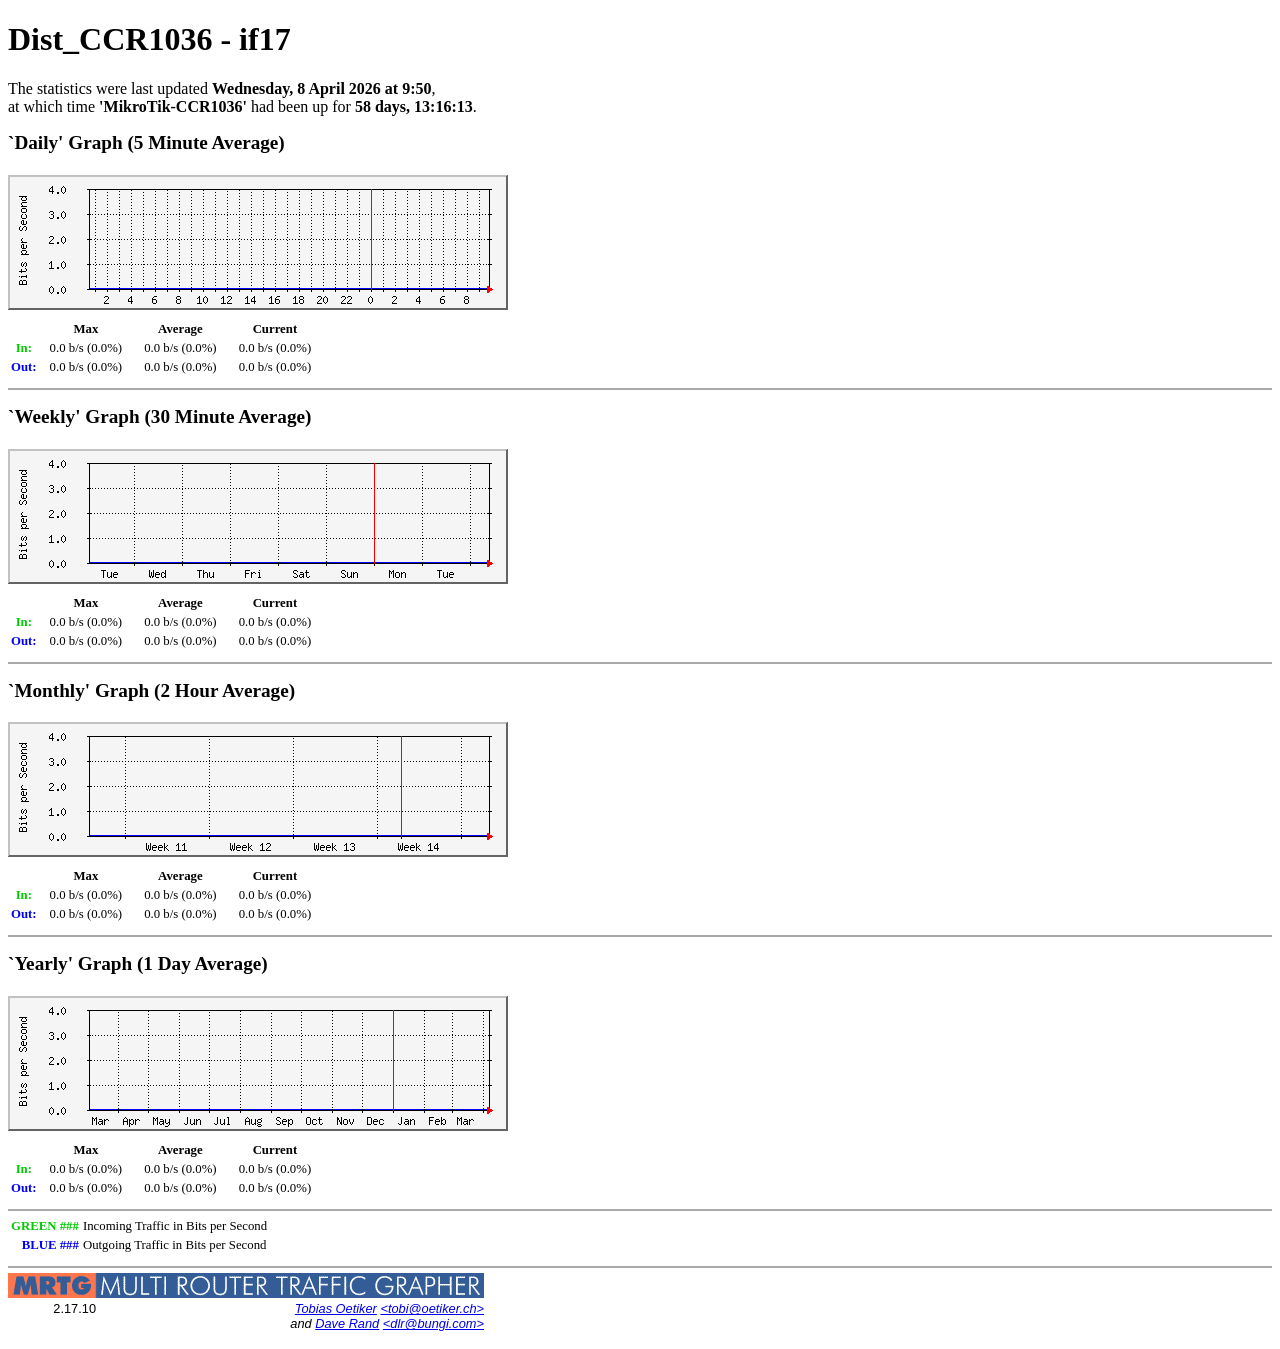
<file: storage/mrtg/images/dev1_if17.html>
<!DOCTYPE html>
<html lang="en">
<!-- MRTG 2.17.10 -->
<!-- Begin Head -->
	<head>
		<meta charset="UTF-8" />
		<meta http-equiv="refresh" content="300" />
		<title>Dist_CCR1036 - if17</title>
<!-- maxin d 0 -->
<!-- maxout d 0 -->
<!-- avin d 0 -->
<!-- avout d 0 -->
<!-- cuin d 0 -->
<!-- cuout d 0 -->
<!-- maxin w 0 -->
<!-- maxout w 0 -->
<!-- avin w 0 -->
<!-- avout w 0 -->
<!-- cuin w 0 -->
<!-- cuout w 0 -->
<!-- maxin m 0 -->
<!-- maxout m 0 -->
<!-- avin m 0 -->
<!-- avout m 0 -->
<!-- cuin m 0 -->
<!-- cuout m 0 -->
<!-- maxin y 0 -->
<!-- maxout y 0 -->
<!-- avin y 0 -->
<!-- avout y 0 -->
<!-- cuin y 0 -->
<!-- cuout y 0 -->
		<style>
			body {
				background-color: #ffffff;
				color: #000000;
			}
			div {
				border-bottom: 2px solid #aaa;
				padding-bottom: 10px;
				margin-bottom: 5px;
			}
			div h2 {
				font-size: 1.2em;
			}
			div.graph img {
				margin: 5px 0;
			}
			div.graph table, div#legend table {
				font-size: .8em;
			}
			div.graph table td {
				padding: 0 10px;
				text-align: right;
			}
			div table .in th, div table td span.in {
				color: #00cc00;
			}
			div table .out th, div table td span.out {
				color: #0000ff;
			}
			div#legend th {
				text-align: right;
			}
			div#footer {
				border: none;
				font-size: .8em;
				font-family: Arial, Helvetica, sans-serif;
				width: 476px;
			}
			div#footer img {
				border: none;
				height: 25px;
			}
			div#footer address {
				text-align: right;
			}
			div#footer #version {
				margin: 0;
				padding: 0;
				float: left;
				width: 88px;
				text-align: right;
			}
		</style>
	</head>
<!-- End Head -->
<body>
    <h1>Dist_CCR1036 - if17</h1>
    <p>The statistics were last updated <strong>Wednesday, 8 April 2026 at 9:50</strong>,<br />
at which time <strong>'MikroTik-CCR1036'</strong> had been up for <strong>58 days, 13:16:13</strong>.</p>
<!-- Begin `Daily' Graph (5 Minute interval) -->
		<div class="graph">
			<h2>`Daily' Graph (5 Minute Average)</h2>
			<img src="dev1_if17-day.png" title="day" alt="day" />
			<table>
				<tr>
					<th></th>
					<th scope="col">Max</th>
					<th scope="col">Average</th>
					<th scope="col">Current</th>
				</tr>
				<tr class="in">
					<th scope="row">In:</th>
					<td>0.0 b/s (0.0%)</td>
					<td>0.0 b/s (0.0%) </td>
					<td>0.0 b/s (0.0%) </td>
				</tr>
				<tr class="out">
					<th scope="row">Out:</th>
					<td>0.0 b/s (0.0%) </td>
					<td>0.0 b/s (0.0%) </td>
					<td>0.0 b/s (0.0%) </td>
				</tr>
			</table>
		</div>
<!-- End `Daily' Graph (5 Minute interval) -->

<!-- Begin `Weekly' Graph (30 Minute interval) -->
		<div class="graph">
			<h2>`Weekly' Graph (30 Minute Average)</h2>
			<img src="dev1_if17-week.png" title="week" alt="week" />
			<table>
				<tr>
					<th></th>
					<th scope="col">Max</th>
					<th scope="col">Average</th>
					<th scope="col">Current</th>
				</tr>
				<tr class="in">
					<th scope="row">In:</th>
					<td>0.0 b/s (0.0%)</td>
					<td>0.0 b/s (0.0%) </td>
					<td>0.0 b/s (0.0%) </td>
				</tr>
				<tr class="out">
					<th scope="row">Out:</th>
					<td>0.0 b/s (0.0%) </td>
					<td>0.0 b/s (0.0%) </td>
					<td>0.0 b/s (0.0%) </td>
				</tr>
			</table>
		</div>
<!-- End `Weekly' Graph (30 Minute interval) -->

<!-- Begin `Monthly' Graph (2 Hour interval) -->
		<div class="graph">
			<h2>`Monthly' Graph (2 Hour Average)</h2>
			<img src="dev1_if17-month.png" title="month" alt="month" />
			<table>
				<tr>
					<th></th>
					<th scope="col">Max</th>
					<th scope="col">Average</th>
					<th scope="col">Current</th>
				</tr>
				<tr class="in">
					<th scope="row">In:</th>
					<td>0.0 b/s (0.0%)</td>
					<td>0.0 b/s (0.0%) </td>
					<td>0.0 b/s (0.0%) </td>
				</tr>
				<tr class="out">
					<th scope="row">Out:</th>
					<td>0.0 b/s (0.0%) </td>
					<td>0.0 b/s (0.0%) </td>
					<td>0.0 b/s (0.0%) </td>
				</tr>
			</table>
		</div>
<!-- End `Monthly' Graph (2 Hour interval) -->

<!-- Begin `Yearly' Graph (1 Day interval) -->
		<div class="graph">
			<h2>`Yearly' Graph (1 Day Average)</h2>
			<img src="dev1_if17-year.png" title="year" alt="year" />
			<table>
				<tr>
					<th></th>
					<th scope="col">Max</th>
					<th scope="col">Average</th>
					<th scope="col">Current</th>
				</tr>
				<tr class="in">
					<th scope="row">In:</th>
					<td>0.0 b/s (0.0%)</td>
					<td>0.0 b/s (0.0%) </td>
					<td>0.0 b/s (0.0%) </td>
				</tr>
				<tr class="out">
					<th scope="row">Out:</th>
					<td>0.0 b/s (0.0%) </td>
					<td>0.0 b/s (0.0%) </td>
					<td>0.0 b/s (0.0%) </td>
				</tr>
			</table>
		</div>
<!-- End `Yearly' Graph (1 Day interval) -->

<!-- Begin Legend -->
		<div id="legend">
			<table>
				<tr class="in">
					<th scope="row">GREEN ###</th>
					<td>Incoming Traffic in Bits per Second</td>
				</tr>
				<tr class="out">
					<th scope="row">BLUE ###</th>
					<td>Outgoing Traffic in Bits per Second</td>
				</tr>
			</table>
		</div>
<!-- End Legend -->
<!-- Begin MRTG Block -->
		<div id="footer">
			<a href="http://oss.oetiker.ch/mrtg/"><img src="mrtg-l.png" width="63" title="MRTG" alt="MRTG" /><img src="mrtg-m.png" width="25" title="MRTG" alt="MRTG" /><img src="mrtg-r.png" width="388" title="Multi Router Traffic Grapher" alt="Multi Router Traffic Grapher" /></a>
			<p id="version">2.17.10</p>
			<address>
				<a href="http://tobi.oetiker.ch/">Tobias Oetiker</a>
				<a href="mailto:tobi+mrtglink@oetiker.ch">&lt;tobi@oetiker.ch&gt;</a><br />
and				<a href="http://www.bungi.com/">Dave Rand</a>
				<a href="mailto:dlr@bungi.com">&lt;dlr@bungi.com&gt;</a>
			</address>
		</div>
<!-- End MRTG Block -->
	</body>
</html>
</file>
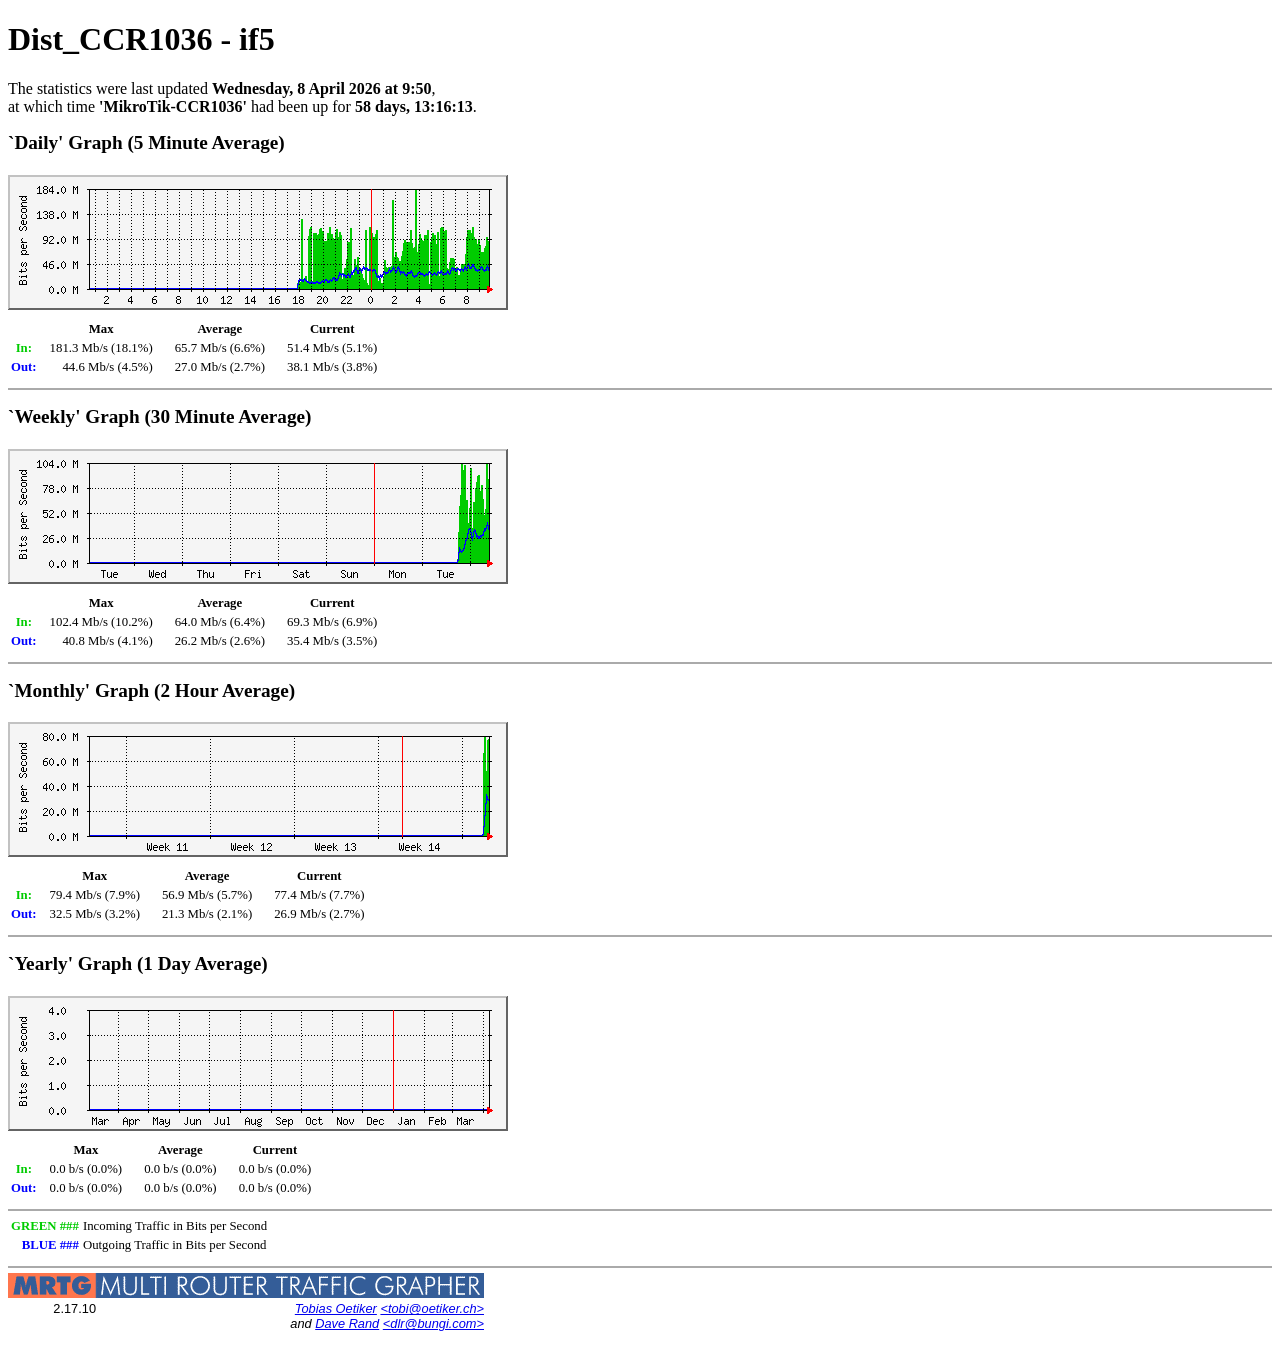
<file: storage/mrtg/images/dev1_if5.html>
<!DOCTYPE html>
<html lang="en">
<!-- MRTG 2.17.10 -->
<!-- Begin Head -->
	<head>
		<meta charset="UTF-8" />
		<meta http-equiv="refresh" content="300" />
		<title>Dist_CCR1036 - if5</title>
<!-- maxin d 22665987 -->
<!-- maxout d 5574978 -->
<!-- avin d 8208667 -->
<!-- avout d 3372630 -->
<!-- cuin d 6419061 -->
<!-- cuout d 4766643 -->
<!-- avmxin d 9699841 -->
<!-- avmxout d 3527728 -->
<!-- maxin w 12802581 -->
<!-- maxout w 5099527 -->
<!-- avin w 8006023 -->
<!-- avout w 3275880 -->
<!-- cuin w 8665769 -->
<!-- cuout w 4422308 -->
<!-- avmxin w 13381485 -->
<!-- avmxout w 3812831 -->
<!-- maxin m 9925339 -->
<!-- maxout m 4058467 -->
<!-- avin m 7107141 -->
<!-- avout m 2656786 -->
<!-- cuin m 9673966 -->
<!-- cuout m 3368505 -->
<!-- avmxin m 19808256 -->
<!-- avmxout m 3847734 -->
<!-- maxin y 0 -->
<!-- maxout y 0 -->
<!-- avin y 0 -->
<!-- avout y 0 -->
<!-- cuin y 0 -->
<!-- cuout y 0 -->
		<style>
			body {
				background-color: #ffffff;
				color: #000000;
			}
			div {
				border-bottom: 2px solid #aaa;
				padding-bottom: 10px;
				margin-bottom: 5px;
			}
			div h2 {
				font-size: 1.2em;
			}
			div.graph img {
				margin: 5px 0;
			}
			div.graph table, div#legend table {
				font-size: .8em;
			}
			div.graph table td {
				padding: 0 10px;
				text-align: right;
			}
			div table .in th, div table td span.in {
				color: #00cc00;
			}
			div table .out th, div table td span.out {
				color: #0000ff;
			}
			div#legend th {
				text-align: right;
			}
			div#footer {
				border: none;
				font-size: .8em;
				font-family: Arial, Helvetica, sans-serif;
				width: 476px;
			}
			div#footer img {
				border: none;
				height: 25px;
			}
			div#footer address {
				text-align: right;
			}
			div#footer #version {
				margin: 0;
				padding: 0;
				float: left;
				width: 88px;
				text-align: right;
			}
		</style>
	</head>
<!-- End Head -->
<body>
    <h1>Dist_CCR1036 - if5</h1>
    <p>The statistics were last updated <strong>Wednesday, 8 April 2026 at 9:50</strong>,<br />
at which time <strong>'MikroTik-CCR1036'</strong> had been up for <strong>58 days, 13:16:13</strong>.</p>
<!-- Begin `Daily' Graph (5 Minute interval) -->
		<div class="graph">
			<h2>`Daily' Graph (5 Minute Average)</h2>
			<img src="dev1_if5-day.png" title="day" alt="day" />
			<table>
				<tr>
					<th></th>
					<th scope="col">Max</th>
					<th scope="col">Average</th>
					<th scope="col">Current</th>
				</tr>
				<tr class="in">
					<th scope="row">In:</th>
					<td>181.3 Mb/s (18.1%)</td>
					<td>65.7 Mb/s (6.6%) </td>
					<td>51.4 Mb/s (5.1%) </td>
				</tr>
				<tr class="out">
					<th scope="row">Out:</th>
					<td>44.6 Mb/s (4.5%) </td>
					<td>27.0 Mb/s (2.7%) </td>
					<td>38.1 Mb/s (3.8%) </td>
				</tr>
			</table>
		</div>
<!-- End `Daily' Graph (5 Minute interval) -->

<!-- Begin `Weekly' Graph (30 Minute interval) -->
		<div class="graph">
			<h2>`Weekly' Graph (30 Minute Average)</h2>
			<img src="dev1_if5-week.png" title="week" alt="week" />
			<table>
				<tr>
					<th></th>
					<th scope="col">Max</th>
					<th scope="col">Average</th>
					<th scope="col">Current</th>
				</tr>
				<tr class="in">
					<th scope="row">In:</th>
					<td>102.4 Mb/s (10.2%)</td>
					<td>64.0 Mb/s (6.4%) </td>
					<td>69.3 Mb/s (6.9%) </td>
				</tr>
				<tr class="out">
					<th scope="row">Out:</th>
					<td>40.8 Mb/s (4.1%) </td>
					<td>26.2 Mb/s (2.6%) </td>
					<td>35.4 Mb/s (3.5%) </td>
				</tr>
			</table>
		</div>
<!-- End `Weekly' Graph (30 Minute interval) -->

<!-- Begin `Monthly' Graph (2 Hour interval) -->
		<div class="graph">
			<h2>`Monthly' Graph (2 Hour Average)</h2>
			<img src="dev1_if5-month.png" title="month" alt="month" />
			<table>
				<tr>
					<th></th>
					<th scope="col">Max</th>
					<th scope="col">Average</th>
					<th scope="col">Current</th>
				</tr>
				<tr class="in">
					<th scope="row">In:</th>
					<td>79.4 Mb/s (7.9%)</td>
					<td>56.9 Mb/s (5.7%) </td>
					<td>77.4 Mb/s (7.7%) </td>
				</tr>
				<tr class="out">
					<th scope="row">Out:</th>
					<td>32.5 Mb/s (3.2%) </td>
					<td>21.3 Mb/s (2.1%) </td>
					<td>26.9 Mb/s (2.7%) </td>
				</tr>
			</table>
		</div>
<!-- End `Monthly' Graph (2 Hour interval) -->

<!-- Begin `Yearly' Graph (1 Day interval) -->
		<div class="graph">
			<h2>`Yearly' Graph (1 Day Average)</h2>
			<img src="dev1_if5-year.png" title="year" alt="year" />
			<table>
				<tr>
					<th></th>
					<th scope="col">Max</th>
					<th scope="col">Average</th>
					<th scope="col">Current</th>
				</tr>
				<tr class="in">
					<th scope="row">In:</th>
					<td>0.0 b/s (0.0%)</td>
					<td>0.0 b/s (0.0%) </td>
					<td>0.0 b/s (0.0%) </td>
				</tr>
				<tr class="out">
					<th scope="row">Out:</th>
					<td>0.0 b/s (0.0%) </td>
					<td>0.0 b/s (0.0%) </td>
					<td>0.0 b/s (0.0%) </td>
				</tr>
			</table>
		</div>
<!-- End `Yearly' Graph (1 Day interval) -->

<!-- Begin Legend -->
		<div id="legend">
			<table>
				<tr class="in">
					<th scope="row">GREEN ###</th>
					<td>Incoming Traffic in Bits per Second</td>
				</tr>
				<tr class="out">
					<th scope="row">BLUE ###</th>
					<td>Outgoing Traffic in Bits per Second</td>
				</tr>
			</table>
		</div>
<!-- End Legend -->
<!-- Begin MRTG Block -->
		<div id="footer">
			<a href="http://oss.oetiker.ch/mrtg/"><img src="mrtg-l.png" width="63" title="MRTG" alt="MRTG" /><img src="mrtg-m.png" width="25" title="MRTG" alt="MRTG" /><img src="mrtg-r.png" width="388" title="Multi Router Traffic Grapher" alt="Multi Router Traffic Grapher" /></a>
			<p id="version">2.17.10</p>
			<address>
				<a href="http://tobi.oetiker.ch/">Tobias Oetiker</a>
				<a href="mailto:tobi+mrtglink@oetiker.ch">&lt;tobi@oetiker.ch&gt;</a><br />
and				<a href="http://www.bungi.com/">Dave Rand</a>
				<a href="mailto:dlr@bungi.com">&lt;dlr@bungi.com&gt;</a>
			</address>
		</div>
<!-- End MRTG Block -->
	</body>
</html>
</file>
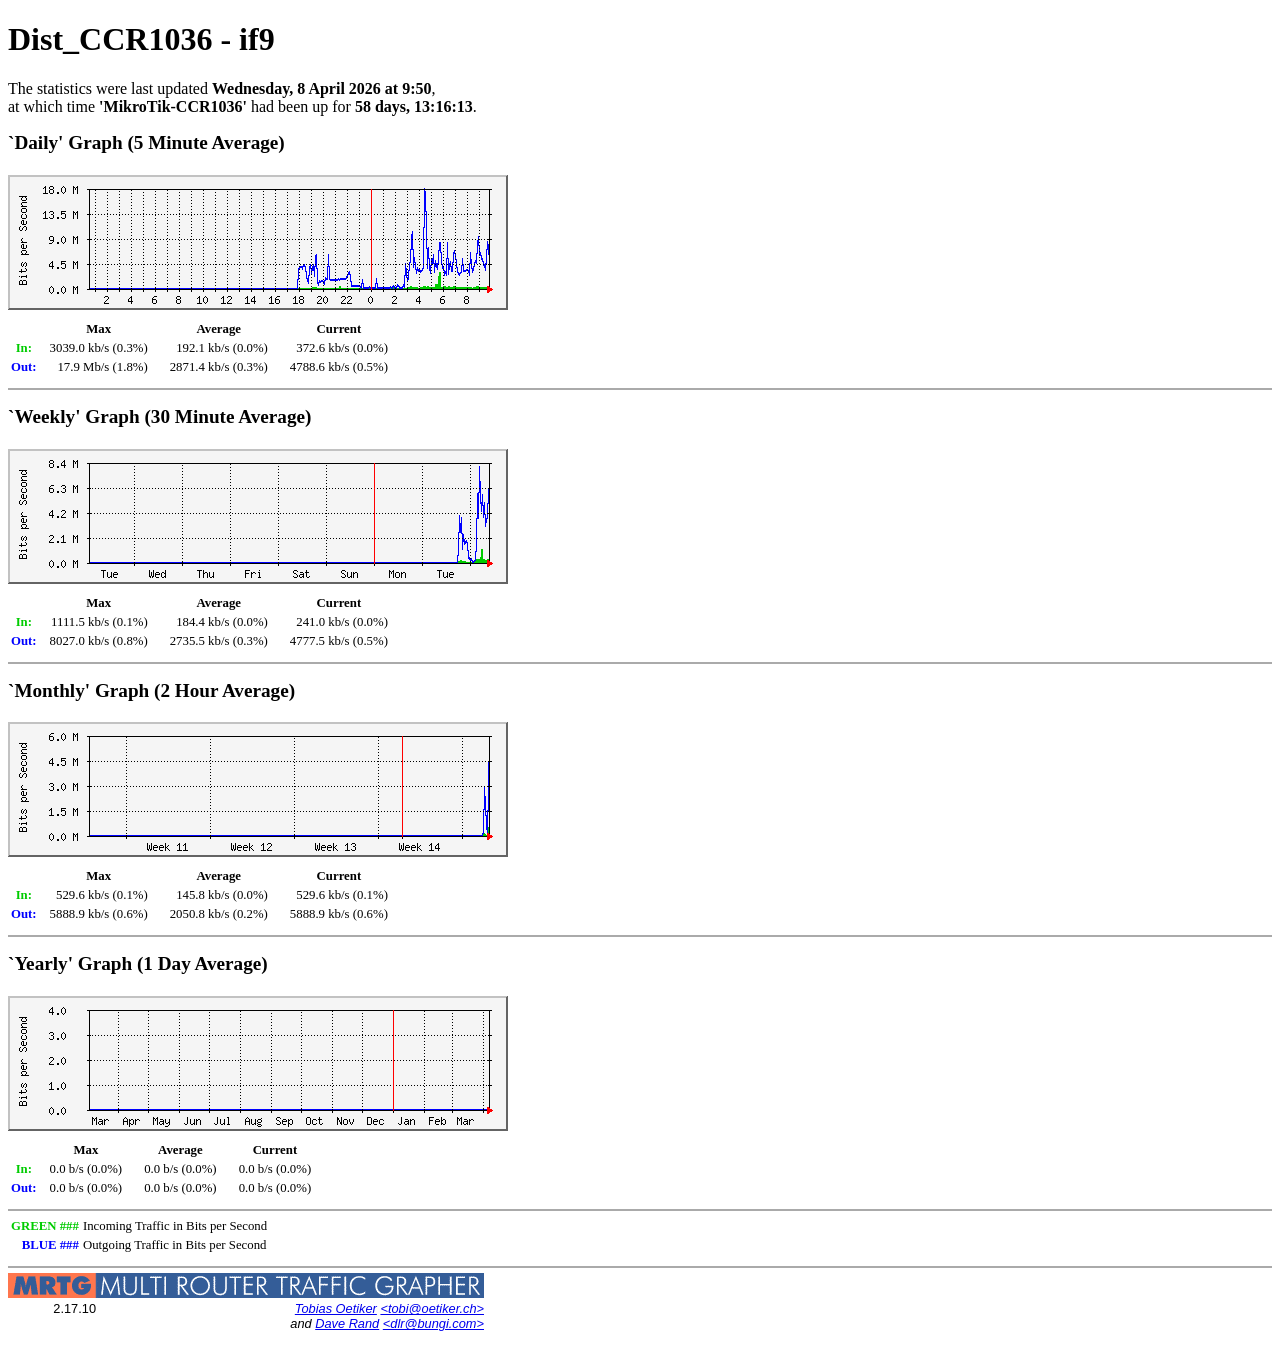
<file: storage/mrtg/images/dev1_if9.html>
<!DOCTYPE html>
<html lang="en">
<!-- MRTG 2.17.10 -->
<!-- Begin Head -->
	<head>
		<meta charset="UTF-8" />
		<meta http-equiv="refresh" content="300" />
		<title>Dist_CCR1036 - if9</title>
<!-- maxin d 379873 -->
<!-- maxout d 2235864 -->
<!-- avin d 24016 -->
<!-- avout d 358920 -->
<!-- cuin d 46575 -->
<!-- cuout d 598578 -->
<!-- avmxin d 28948 -->
<!-- avmxout d 424862 -->
<!-- maxin w 138936 -->
<!-- maxout w 1003373 -->
<!-- avin w 23046 -->
<!-- avout w 341937 -->
<!-- cuin w 30122 -->
<!-- cuout w 597190 -->
<!-- avmxin w 43686 -->
<!-- avmxout w 617042 -->
<!-- maxin m 66198 -->
<!-- maxout m 736117 -->
<!-- avin m 18228 -->
<!-- avout m 256346 -->
<!-- cuin m 66198 -->
<!-- cuout m 736117 -->
<!-- avmxin m 89705 -->
<!-- avmxout m 870110 -->
<!-- maxin y 0 -->
<!-- maxout y 0 -->
<!-- avin y 0 -->
<!-- avout y 0 -->
<!-- cuin y 0 -->
<!-- cuout y 0 -->
		<style>
			body {
				background-color: #ffffff;
				color: #000000;
			}
			div {
				border-bottom: 2px solid #aaa;
				padding-bottom: 10px;
				margin-bottom: 5px;
			}
			div h2 {
				font-size: 1.2em;
			}
			div.graph img {
				margin: 5px 0;
			}
			div.graph table, div#legend table {
				font-size: .8em;
			}
			div.graph table td {
				padding: 0 10px;
				text-align: right;
			}
			div table .in th, div table td span.in {
				color: #00cc00;
			}
			div table .out th, div table td span.out {
				color: #0000ff;
			}
			div#legend th {
				text-align: right;
			}
			div#footer {
				border: none;
				font-size: .8em;
				font-family: Arial, Helvetica, sans-serif;
				width: 476px;
			}
			div#footer img {
				border: none;
				height: 25px;
			}
			div#footer address {
				text-align: right;
			}
			div#footer #version {
				margin: 0;
				padding: 0;
				float: left;
				width: 88px;
				text-align: right;
			}
		</style>
	</head>
<!-- End Head -->
<body>
    <h1>Dist_CCR1036 - if9</h1>
    <p>The statistics were last updated <strong>Wednesday, 8 April 2026 at 9:50</strong>,<br />
at which time <strong>'MikroTik-CCR1036'</strong> had been up for <strong>58 days, 13:16:13</strong>.</p>
<!-- Begin `Daily' Graph (5 Minute interval) -->
		<div class="graph">
			<h2>`Daily' Graph (5 Minute Average)</h2>
			<img src="dev1_if9-day.png" title="day" alt="day" />
			<table>
				<tr>
					<th></th>
					<th scope="col">Max</th>
					<th scope="col">Average</th>
					<th scope="col">Current</th>
				</tr>
				<tr class="in">
					<th scope="row">In:</th>
					<td>3039.0 kb/s (0.3%)</td>
					<td>192.1 kb/s (0.0%) </td>
					<td>372.6 kb/s (0.0%) </td>
				</tr>
				<tr class="out">
					<th scope="row">Out:</th>
					<td>17.9 Mb/s (1.8%) </td>
					<td>2871.4 kb/s (0.3%) </td>
					<td>4788.6 kb/s (0.5%) </td>
				</tr>
			</table>
		</div>
<!-- End `Daily' Graph (5 Minute interval) -->

<!-- Begin `Weekly' Graph (30 Minute interval) -->
		<div class="graph">
			<h2>`Weekly' Graph (30 Minute Average)</h2>
			<img src="dev1_if9-week.png" title="week" alt="week" />
			<table>
				<tr>
					<th></th>
					<th scope="col">Max</th>
					<th scope="col">Average</th>
					<th scope="col">Current</th>
				</tr>
				<tr class="in">
					<th scope="row">In:</th>
					<td>1111.5 kb/s (0.1%)</td>
					<td>184.4 kb/s (0.0%) </td>
					<td>241.0 kb/s (0.0%) </td>
				</tr>
				<tr class="out">
					<th scope="row">Out:</th>
					<td>8027.0 kb/s (0.8%) </td>
					<td>2735.5 kb/s (0.3%) </td>
					<td>4777.5 kb/s (0.5%) </td>
				</tr>
			</table>
		</div>
<!-- End `Weekly' Graph (30 Minute interval) -->

<!-- Begin `Monthly' Graph (2 Hour interval) -->
		<div class="graph">
			<h2>`Monthly' Graph (2 Hour Average)</h2>
			<img src="dev1_if9-month.png" title="month" alt="month" />
			<table>
				<tr>
					<th></th>
					<th scope="col">Max</th>
					<th scope="col">Average</th>
					<th scope="col">Current</th>
				</tr>
				<tr class="in">
					<th scope="row">In:</th>
					<td>529.6 kb/s (0.1%)</td>
					<td>145.8 kb/s (0.0%) </td>
					<td>529.6 kb/s (0.1%) </td>
				</tr>
				<tr class="out">
					<th scope="row">Out:</th>
					<td>5888.9 kb/s (0.6%) </td>
					<td>2050.8 kb/s (0.2%) </td>
					<td>5888.9 kb/s (0.6%) </td>
				</tr>
			</table>
		</div>
<!-- End `Monthly' Graph (2 Hour interval) -->

<!-- Begin `Yearly' Graph (1 Day interval) -->
		<div class="graph">
			<h2>`Yearly' Graph (1 Day Average)</h2>
			<img src="dev1_if9-year.png" title="year" alt="year" />
			<table>
				<tr>
					<th></th>
					<th scope="col">Max</th>
					<th scope="col">Average</th>
					<th scope="col">Current</th>
				</tr>
				<tr class="in">
					<th scope="row">In:</th>
					<td>0.0 b/s (0.0%)</td>
					<td>0.0 b/s (0.0%) </td>
					<td>0.0 b/s (0.0%) </td>
				</tr>
				<tr class="out">
					<th scope="row">Out:</th>
					<td>0.0 b/s (0.0%) </td>
					<td>0.0 b/s (0.0%) </td>
					<td>0.0 b/s (0.0%) </td>
				</tr>
			</table>
		</div>
<!-- End `Yearly' Graph (1 Day interval) -->

<!-- Begin Legend -->
		<div id="legend">
			<table>
				<tr class="in">
					<th scope="row">GREEN ###</th>
					<td>Incoming Traffic in Bits per Second</td>
				</tr>
				<tr class="out">
					<th scope="row">BLUE ###</th>
					<td>Outgoing Traffic in Bits per Second</td>
				</tr>
			</table>
		</div>
<!-- End Legend -->
<!-- Begin MRTG Block -->
		<div id="footer">
			<a href="http://oss.oetiker.ch/mrtg/"><img src="mrtg-l.png" width="63" title="MRTG" alt="MRTG" /><img src="mrtg-m.png" width="25" title="MRTG" alt="MRTG" /><img src="mrtg-r.png" width="388" title="Multi Router Traffic Grapher" alt="Multi Router Traffic Grapher" /></a>
			<p id="version">2.17.10</p>
			<address>
				<a href="http://tobi.oetiker.ch/">Tobias Oetiker</a>
				<a href="mailto:tobi+mrtglink@oetiker.ch">&lt;tobi@oetiker.ch&gt;</a><br />
and				<a href="http://www.bungi.com/">Dave Rand</a>
				<a href="mailto:dlr@bungi.com">&lt;dlr@bungi.com&gt;</a>
			</address>
		</div>
<!-- End MRTG Block -->
	</body>
</html>
</file>
